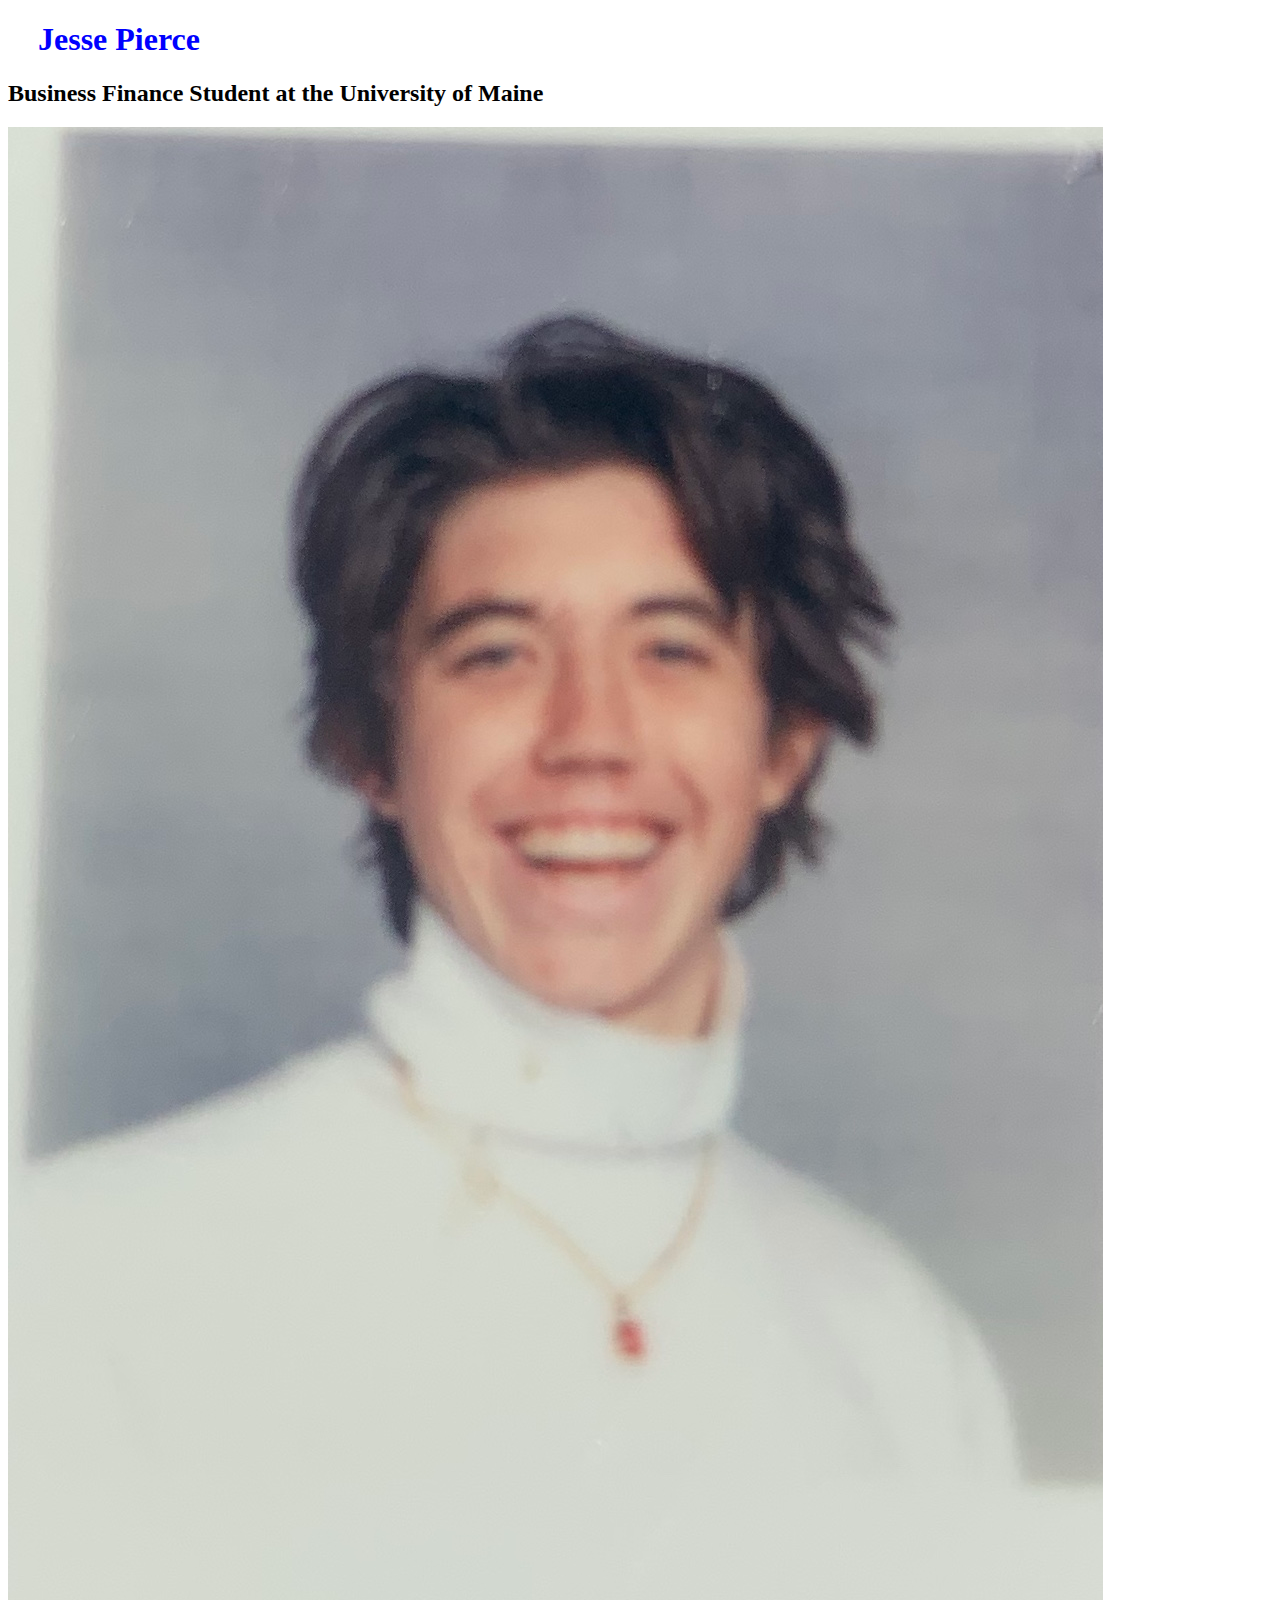
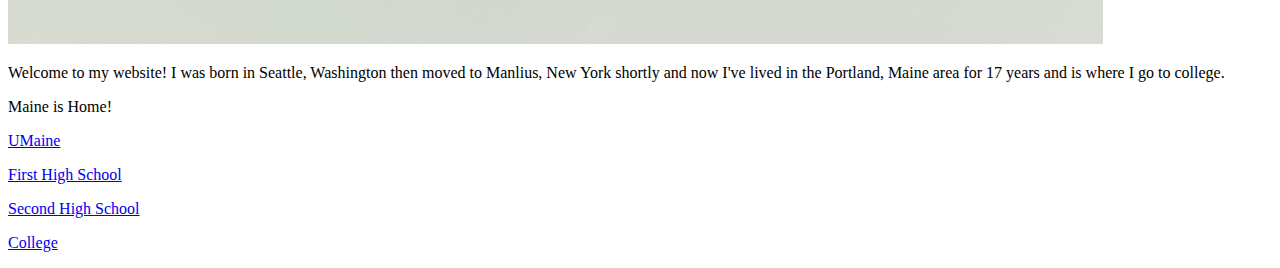
<file: index.html>
<!DOCTYPE html>

<html>

    <head>
        <title>Jesse Pierce</title>
        <link href="stylesheet.css" rel="stylesheet">
    </head>

    <body>

       <h1> Jesse Pierce </h1>
       <h2> Business Finance Student at the University of Maine </h2>

       <p><IMG SRC= portrait.JPG ></p>

       <p> Welcome to my website! I was born in Seattle, Washington then moved to Manlius, New York shortly and now I've lived in the Portland, Maine area for 17 years and is where I go to college.</p>

       <p> Maine is Home! </p>

       <p><A HREF="https://umaine.edu/"> UMaine </A></p>
       <p><A HREF="Cheverus.html"> First High School</A>
       <p><A HREF="lawrence.html"> Second High School</A>
        <p><A HREF="umaine.html"> College</A>

    </body>

</html>
</file>
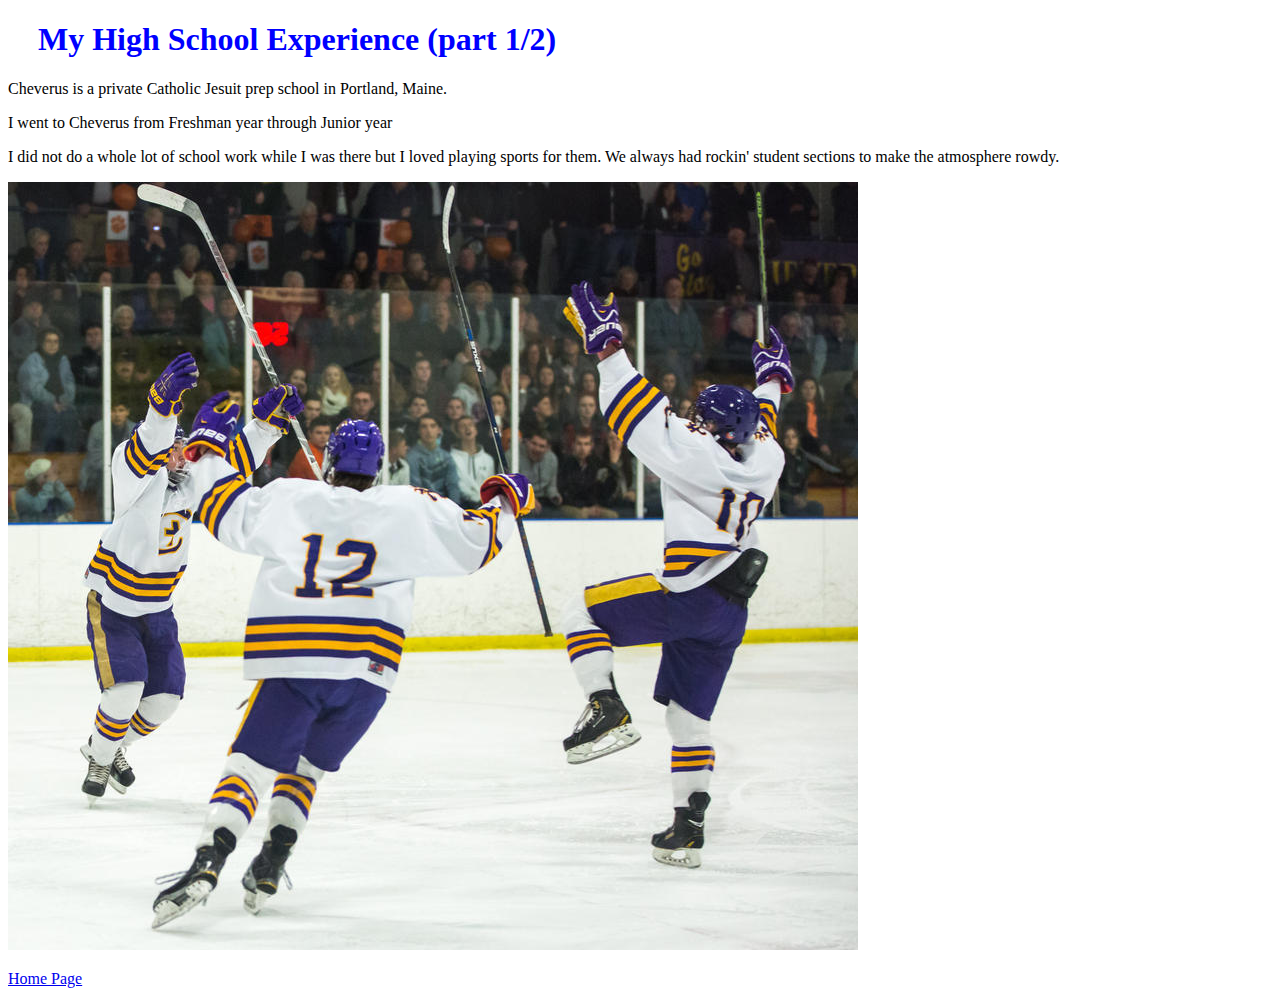
<file: Cheverus.html>
<!DOCTYPE html>

<html>

    <head>
        <title>Cheverus High School</title>
        <link href="stylesheet.css" rel="stylesheet">
    </head>

    <body>

    	<p><h1> My High School Experience (part 1/2)</h1></p>

       <p> Cheverus is a private Catholic Jesuit prep school in Portland, Maine.</p>

       <p>I went to Cheverus from Freshman year through Junior year</p>

       <p>I did not do a whole lot of school work while I was there but I loved playing sports for them. We always had rockin' student sections to make the atmosphere rowdy.</p>

      <p><IMG SRC="chevcelly.jpg"></p>

       <p><A HREF="index.html"> Home Page </A></p>

    </body>

</html>
</file>
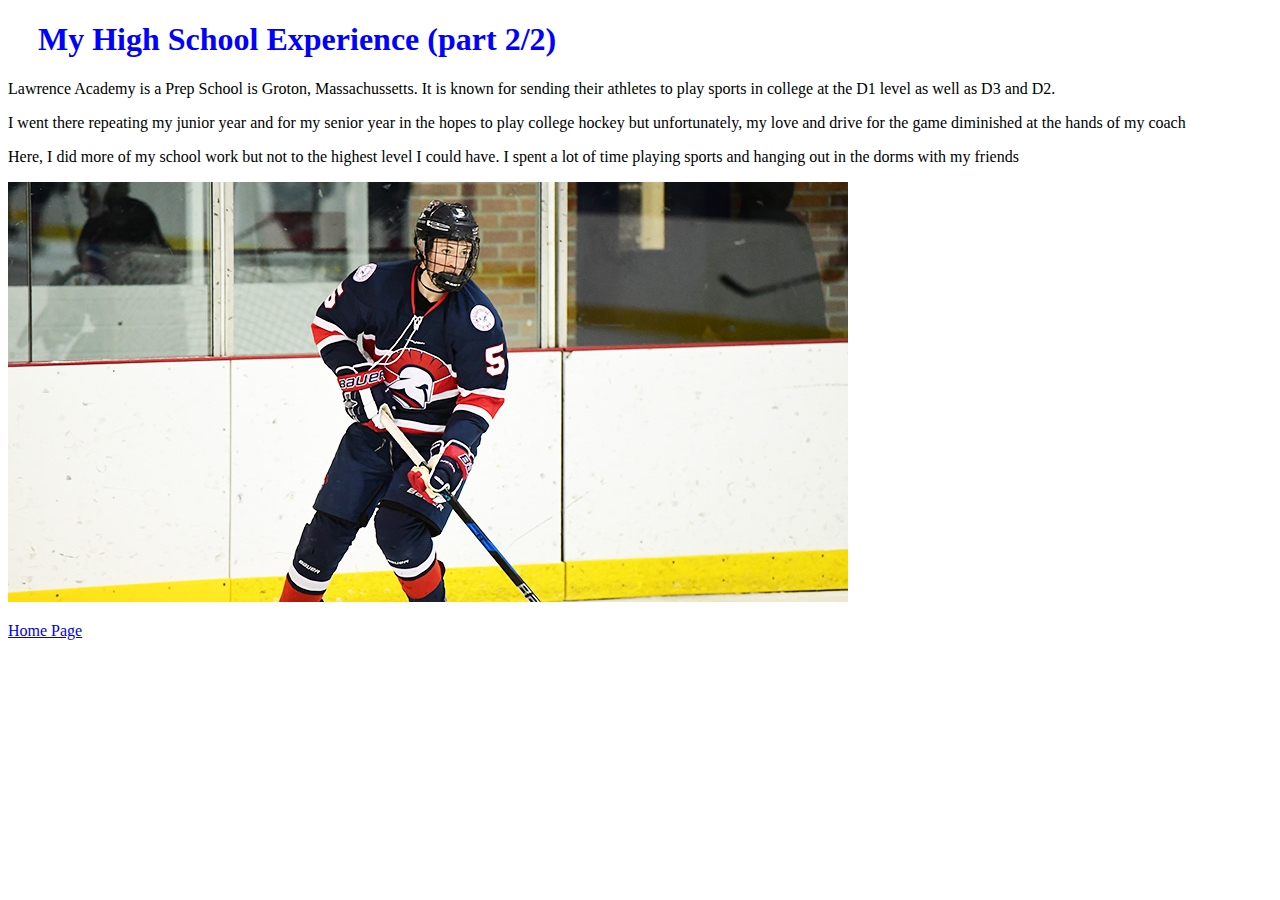
<file: lawrence.html>
<!DOCTYPE html>

<html>

    <head>
        <title>Lawrence Academy</title>
        <link href="stylesheet.css" rel="stylesheet">
    </head>

    <body>

    	<p><h1> My High School Experience (part 2/2)</h1></p>

        <p>Lawrence Academy is a Prep School is Groton, Massachussetts. It is known for sending their athletes to play sports in college at the D1 level as well as D3 and D2.</p>

       <P> I went there repeating my junior year and for my senior year in the hopes to play college hockey but unfortunately, my love and drive for the game diminished at the hands of my coach</P>

       <p> Here, I did more of my school work but not to the highest level I could have. I spent a lot of time playing sports and hanging out in the dorms with my friends</p>

       <p> <IMG SRC="doyle.jpg"></p>

       <p><A HREF="index.html"> Home Page </A></p>

    </body>

</html>
</file>
<file: stylesheet.css>
h1 {color: blue; margin-left:30px;}
</file>
